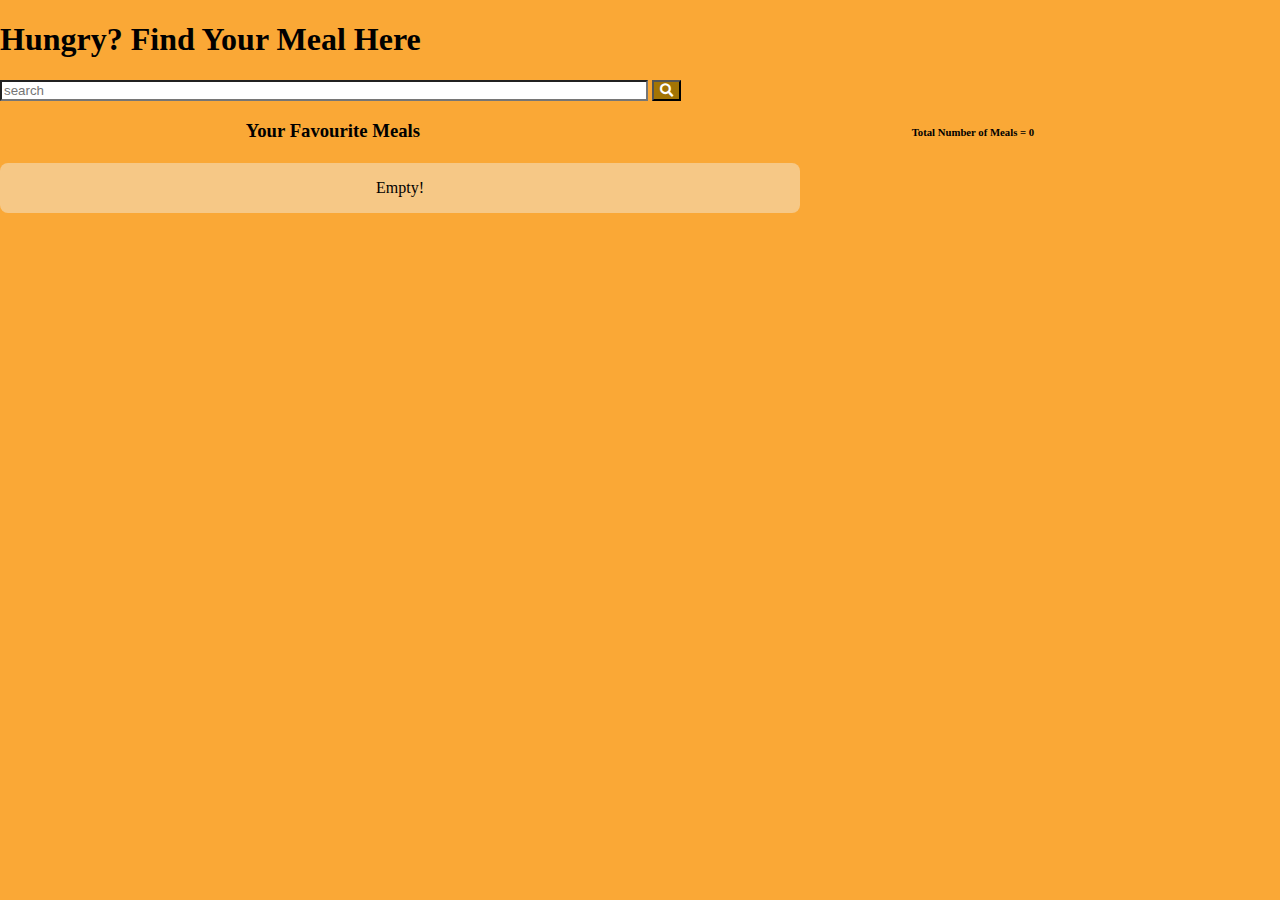
<file: index.html>
<!doctype html>
<html lang="en">

<head>

    <meta charset="utf-8">
    <meta name="viewport" content="width=device-width, initial-scale=1">
    <title>Meal App</title>
    <link href="https://cdn.jsdelivr.net/npm/bootstrap@5.3.0-alpha1/dist/css/bootstrap.min.css" rel="stylesheet"
        integrity="sha384-GLhlTQ8iRABdZLl6O3oVMWSktQOp6b7In1Zl3/Jr59b6EGGoI1aFkw7cmDA6j6gD" crossorigin="anonymous">
    <link rel="stylesheet" href="https://cdnjs.cloudflare.com/ajax/libs/font-awesome/5.10.2/css/all.min.css" />
    <link rel="stylesheet" href="Meal.css">
    
</head>

<body>

    <header class="container my-5">

        <div class="row justify-content-center">

            <h1 class="col-12 text-center"><b>Hungry?</b> Find Your Meal Here</h1>

        </div>

        <div class="row justify-content-center">

            <input type="text" class="form-control " id="meal-search-input" placeholder="search">

            <button class="btn col-1" id="searchBtn" type="submit">
                <i class="fas fa-search"></i>
            </button>

        </div>

        <div class="row justify-content-center">

            <div id="suggestions-list"> </div>

        </div>

    </header>

    <main class="container">

        <div id="favListHeading">

            <h3>Your Favourite Meals</h3>

            <div id="total-number-of-meals">

                <h6>Total Number of Meals = 0</h6>

            </div>

        </div>

        <div id="favourite-meals-list" class="container mt-2">
            
        </div>

    </main>






    <script src="https://cdn.jsdelivr.net/npm/bootstrap@5.3.0-alpha1/dist/js/bootstrap.bundle.min.js"
        integrity="sha384-w76AqPfDkMBDXo30jS1Sgez6pr3x5MlQ1ZAGC+nuZB+EYdgRZgiwxhTBTkF7CXvN" crossorigin="anonymous">
        </script>

    <script src="Meal.js"></script>

</body>

</html>
</file>
<file: Meal.css>
/* SETTING CSS PROPERTIES FOR 'index.html' and 'Meal.js' */

body {
    margin: 0;
    padding: 0;
    background-color: rgb(250, 168, 54);
}

header {
    /* to make suggestion overlaps everything else  */

    position: relative;
}

#meal-search-input {
    display: inline-block;
    width: 50%;
    border-top-right-radius: 0;
    border-bottom-right-radius: 0;
}

#searchBtn {
    background-color: rgb(163, 116, 4);
    color: white;
    border-top-left-radius: 0;
    border-bottom-left-radius: 0;
}

#suggestions-list {
    background-color: white;
    margin-top: 5px;
    color: black;
    width: 50%;
    position: absolute;
    margin-left: -8.3%;
}

.divEachSuggestion-style {
    /* this class will be executed directly through javaScipt as html element over which we
     want to apply this class, will be created after 'keyup' event  */

    display: flex;
    justify-content: space-between;
    align-items: center;
    border-bottom: 1px solid rgb(163, 116, 4);
}

.divSuggestionText {
    /* this class will be executed directly through javaScipt as html element over which we
     want to apply this class, will be created after 'keyup' event  */

    padding-top: 0.7rem;
    width: 94%;
}

.divSuggestionText:hover {
    /* this is a pseudo class */

    background-color: rgba(248, 197, 96, 0.471);
}

.divFavBtn {
    margin: 0 1% 0 1%;
}

.favBtn {
    /* this class will be executed directly through javaScipt as html element over which we
     want to apply this class, will be created after 'keyup' event  */

    border: none;
    font-weight: 500;
    border-radius: 0.375rem;
}

.favBtn:hover {
    /* this is a pseudo class */

    background-color: brown;
    color: white;
}


#favourite-meals-list {
    display: flex;
    flex-direction: column;
    width: 60%;
    padding: 1rem;
    background-color: rgba(240, 248, 255, 0.401);
    border-radius: 0.5rem;
    text-align: center;
}

#favListHeading {
    display: flex;
    justify-content: space-around;
}

#total-number-of-meals {
    display: flex;
    align-items: center;
}


.divFavList-style {
    /* this class will be executed directly through javaScipt as html element over which we
     want to apply this class will be created after click event  */

    /* background-color: antiquewhite; */
    /* border: 1px solid black; */
    display: flex;
    justify-content: space-between;
    font-family: 'Gill Sans', 'Gill Sans MT', Calibri, 'Trebuchet MS', sans-serif;
    font-size: large;
    font-weight: 500;
}

.RemoveFavListBtn-style {
    /* this class will be executed directly through javaScipt as html element over which we
     want to apply this class will be created after click event  */

    border: none;
    border-radius: 0.375rem;
    width: 25px;
    height: 30px;
}

.RemoveFavListBtn-style:hover {
    background-color: red;
    color: white;
}
</file>
